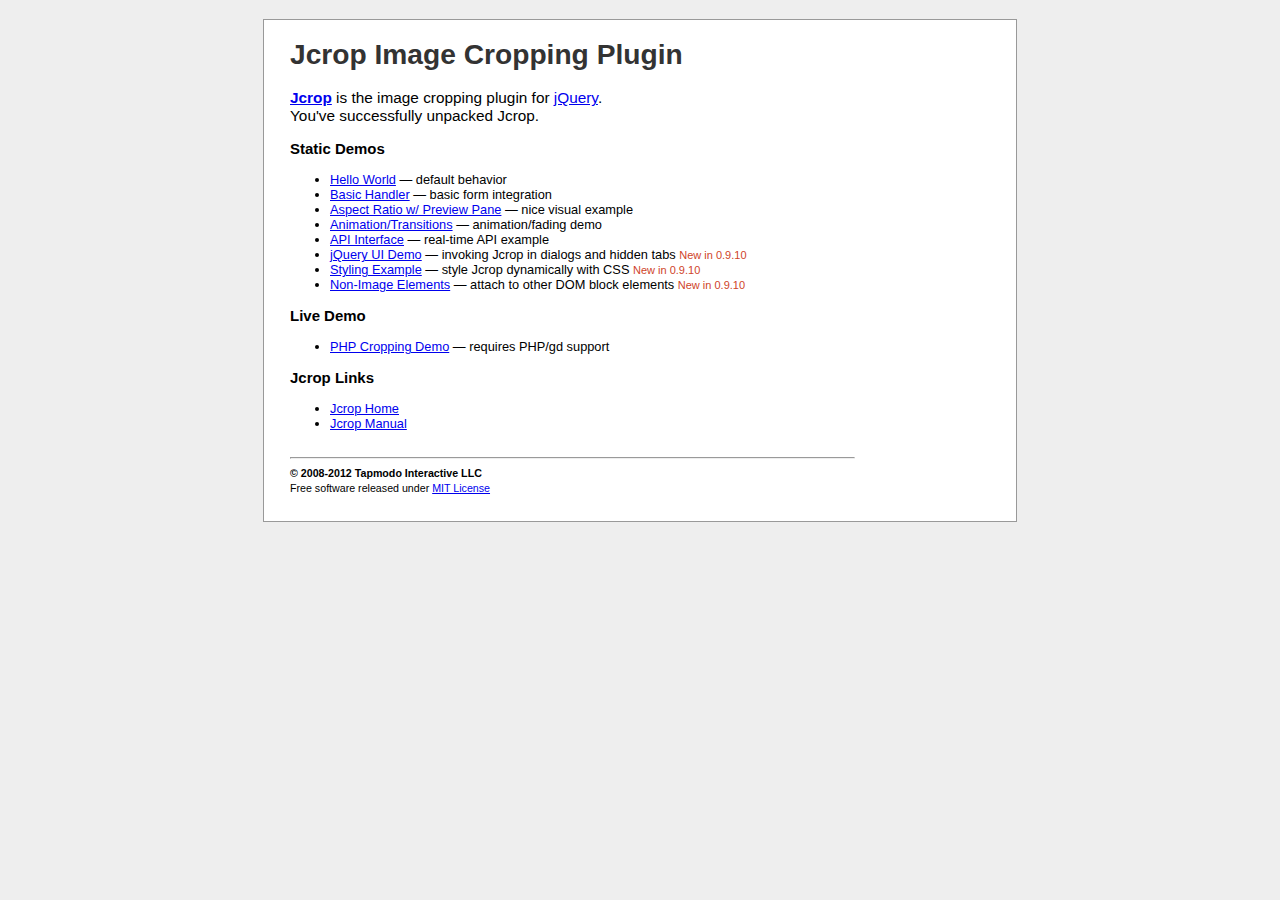
<file: jcrop/index.html>
<!DOCTYPE html PUBLIC "-//W3C//DTD XHTML 1.0 Strict//EN"
  "http://www.w3.org/TR/xhtml1/DTD/xhtml1-strict.dtd">
<html xmlns="http://www.w3.org/1999/xhtml">
<head>
  <title>Jcrop: the jQuery Image Cropping Plugin</title>
  <link rel="stylesheet" href="demos/demo_files/demos.css" type="text/css" />
  <meta http-equiv="Content-type" content="text/html;charset=UTF-8" />
</head>
<body>

	<div id="outer">
	<div class="jcExample">
	<div class="article">
<h1>Jcrop Image Cropping Plugin</h1>

<big>
	<a href="http://deepliquid.com/content/Jcrop.html"><b>Jcrop</b></a>
	is the image cropping plugin for
	<a href="http://jquery.com/">jQuery</a>.<br />
	You've successfully unpacked Jcrop.
</big>

<h3>Static Demos</h3>

<ul>
	<li><a href="demos/tutorial1.html">Hello World</a>
		&mdash; default behavior</li>
	<li><a href="demos/tutorial2.html">Basic Handler</a>
		&mdash; basic form integration</li>
	<li><a href="demos/tutorial3.html">Aspect Ratio w/ Preview Pane</a>
		&mdash; nice visual example</li>
	<li><a href="demos/tutorial4.html">Animation/Transitions</a>
		&mdash; animation/fading demo</li>
	<li><a href="demos/tutorial5.html">API Interface</a>
		&mdash; real-time API example</li>
	<li><a href="demos/jquery-ui.html">jQuery UI Demo</a>
		&mdash; invoking Jcrop in dialogs and hidden tabs
    <small>New in 0.9.10</small>
    </li>
	<li><a href="demos/styling.html">Styling Example</a>
		&mdash; style Jcrop dynamically with CSS
    <small>New in 0.9.10</small>
    </li>
  <li><a href="demos/non-image.html">Non-Image Elements</a>
    &mdash; attach to other DOM block elements
    <small>New in 0.9.10</small>
    </li>
</ul>

<h3>Live Demo</h3>

<ul>
	<li><a href="demos/crop.php">PHP Cropping Demo</a>
		&mdash; requires PHP/gd support</li>
</ul>

<h3>Jcrop Links</h3>

<ul>
	<li><a href="http://deepliquid.com/content/Jcrop.html">Jcrop Home</a></li>
	<li><a href="http://deepliquid.com/content/Jcrop_Manual.html">Jcrop Manual</a></li>
</ul>

<hr style="margin-top:2em;" />
<small>
	<b>&copy; 2008-2012 Tapmodo Interactive LLC</b><br />
	Free software released under <a href="MIT-LICENSE.txt">MIT License</a>
</small>
</div>
</div>
</div>

</body>
</html>
</file>
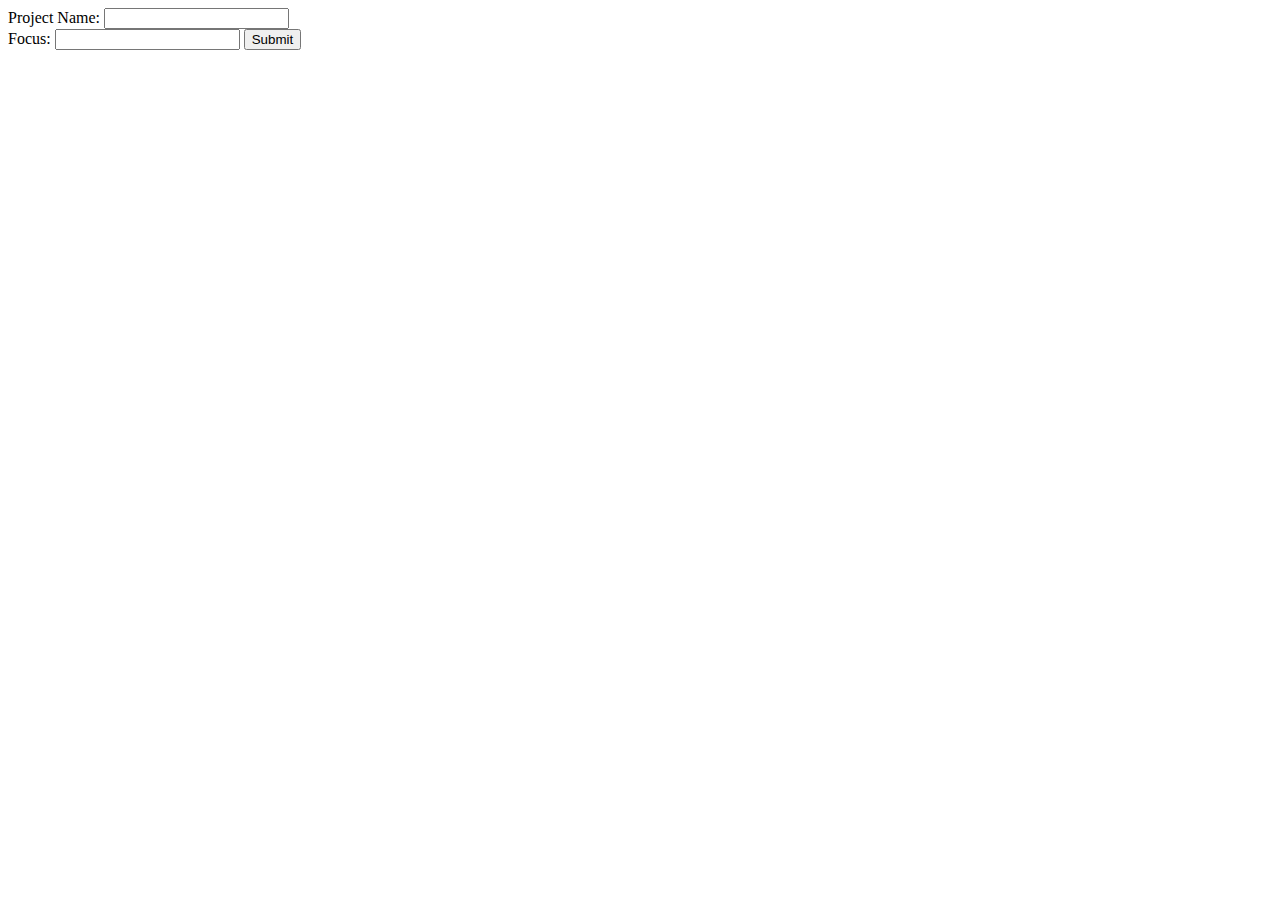
<file: form.html>
<!DOCTYPE html>
<html>
<body>

<form name="" action="" method="post">
Project Name: <input type="text" name="project_name"><br>
Focus: <input type="text" name="focus">
<input type="submit" value="Submit">
</form>

</body>
</html>
</file>
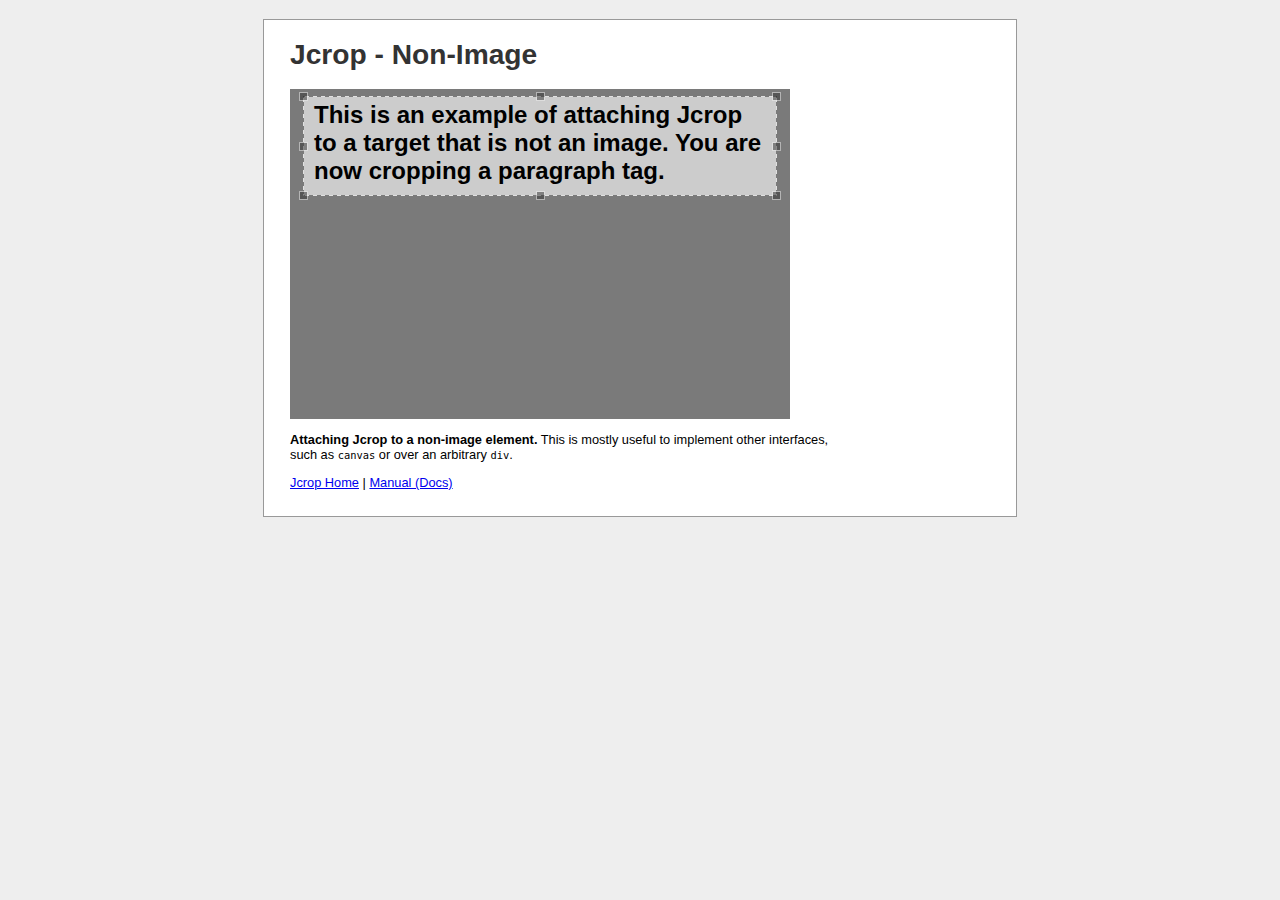
<file: jcrop/demos/non-image.html>
<!DOCTYPE html PUBLIC "-//W3C//DTD XHTML 1.0 Strict//EN"
  "http://www.w3.org/TR/xhtml1/DTD/xhtml1-strict.dtd">
<html xmlns="http://www.w3.org/1999/xhtml">
  <head>
    <meta http-equiv="Content-type" content="text/html;charset=UTF-8" /> 
    <title>Jcrop &raquo; Tutorials &raquo; Non-Image</title>
    <script src="../js/jquery.min.js" type="text/javascript"></script>
    <script src="../js/jquery.Jcrop.js" type="text/javascript"></script>
    <link rel="stylesheet" href="../css/jquery.Jcrop.css" type="text/css" />
    <link rel="stylesheet" href="demo_files/demos.css" type="text/css" />
    <script type="text/javascript">

    jQuery(function($){

      // I did JSON.stringify(jcrop_api.tellSelect()) on a crop I liked:
      var c = {"x":13,"y":7,"x2":487,"y2":107,"w":474,"h":100};

      $('#target').Jcrop({
        bgFade: true,
        setSelect: [c.x,c.y,c.x2,c.y2]
      });

    });

    </script>
    <style type="text/css">
      #target {
        background-color: #ccc;
        width: 500px;
        height: 330px;
        font-size: 24px;
        display: block;
      }
    </style>
  </head>

  <body>
    <div id="outer">
    <div class="jcExample">
    <div class="article">

      <h1>Jcrop - Non-Image</h1>
      <p id="target">
        <b style="display:block; padding: .5em 1em;">
          This is an example of attaching Jcrop to a target that is not an image. You are now cropping a paragraph tag.
        </b>
      </p>

      <p>
        <b>Attaching Jcrop to a non-image element.</b>
        This is mostly useful to implement other interfaces, such as <tt>canvas</tt> or over an arbitrary <tt>div</tt>.
      </p>

      <div id="dl_links">
        <a href="http://deepliquid.com/content/Jcrop.html">Jcrop Home</a> |
        <a href="http://deepliquid.com/content/Jcrop_Manual.html">Manual (Docs)</a>
      </div>

    </div>
    </div>
    </div>
  </body>
</html>
</file>
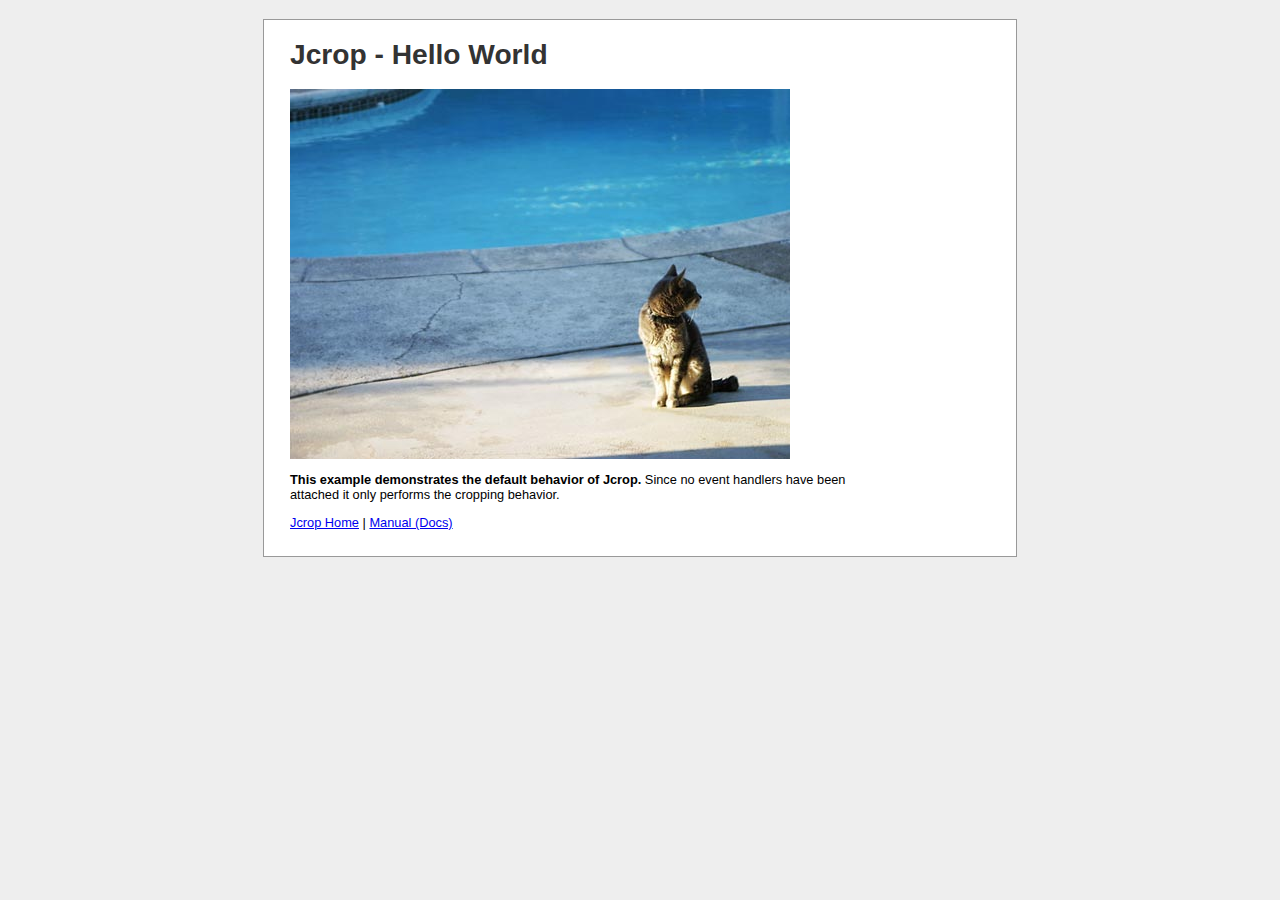
<file: jcrop/demos/tutorial1.html>
<!DOCTYPE html PUBLIC "-//W3C//DTD XHTML 1.0 Strict//EN"
  "http://www.w3.org/TR/xhtml1/DTD/xhtml1-strict.dtd">
<html xmlns="http://www.w3.org/1999/xhtml">
  <head>
    <meta http-equiv="Content-type" content="text/html;charset=UTF-8" /> 
    <title>Jcrop &raquo; Tutorials &raquo; Hello World</title>
    <script src="../js/jquery.min.js" type="text/javascript"></script>
    <script src="../js/jquery.Jcrop.js" type="text/javascript"></script>
    <link rel="stylesheet" href="../css/jquery.Jcrop.css" type="text/css" />
    <link rel="stylesheet" href="demo_files/demos.css" type="text/css" />
    <script type="text/javascript">

    jQuery(function($){

      // How easy is this??
      $('#target').Jcrop();

    });

    </script>
  </head>

  <body>
    <div id="outer">
    <div class="jcExample">
    <div class="article">

      <h1>Jcrop - Hello World</h1>
      <img src="demo_files/pool.jpg" id="target" alt="Flowers" />

      <p>
        <b>This example demonstrates the default behavior of Jcrop.</b>
        Since no event handlers have been attached it only performs
        the cropping behavior.
      </p>

      <div id="dl_links">
        <a href="http://deepliquid.com/content/Jcrop.html">Jcrop Home</a> |
        <a href="http://deepliquid.com/content/Jcrop_Manual.html">Manual (Docs)</a>
      </div>

    </div>
    </div>
    </div>
  </body>
</html>
</file>
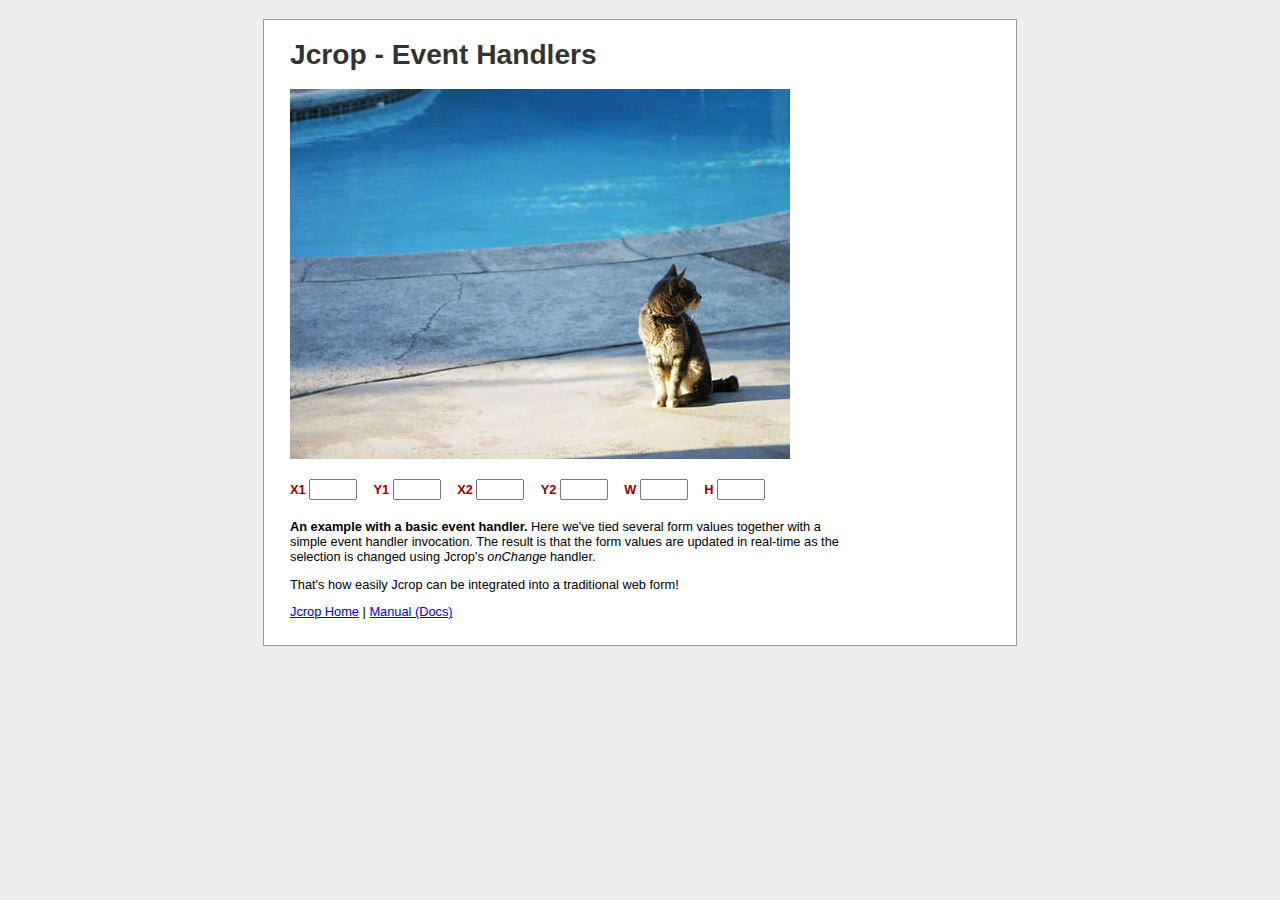
<file: jcrop/demos/tutorial2.html>
<!DOCTYPE html PUBLIC "-//W3C//DTD XHTML 1.0 Strict//EN"
  "http://www.w3.org/TR/xhtml1/DTD/xhtml1-strict.dtd">
<html xmlns="http://www.w3.org/1999/xhtml">
  <head>
    <meta http-equiv="Content-type" content="text/html;charset=UTF-8" /> 
    <title>Jcrop &raquo; Tutorials &raquo; Event Handler</title>
    <script src="../js/jquery.min.js" type="text/javascript"></script>
    <script src="../js/jquery.Jcrop.js" type="text/javascript"></script>
    <link rel="stylesheet" href="../css/jquery.Jcrop.css" type="text/css" />
    <link rel="stylesheet" href="demo_files/demos.css" type="text/css" />
    <script type="text/javascript">

    jQuery(function($){

      $('#target').Jcrop({
        onChange:   showCoords,
        onSelect:   showCoords,
        onRelease:  clearCoords
      });

    });

    // Simple event handler, called from onChange and onSelect
    // event handlers, as per the Jcrop invocation above
    function showCoords(c)
    {
      $('#x1').val(c.x);
      $('#y1').val(c.y);
      $('#x2').val(c.x2);
      $('#y2').val(c.y2);
      $('#w').val(c.w);
      $('#h').val(c.h);
    };

    function clearCoords()
    {
      $('#coords input').val('');
    };

    </script>
  </head>
  <body>
  <div id="outer">
  <div class="jcExample">
  <div class="article">

    <h1>Jcrop - Event Handlers</h1>

    <!-- This is the image we're attaching Jcrop to -->
    <img src="demo_files/pool.jpg" id="target" alt="Flowers" />

    <!-- This is the form that our event handler fills -->
    <form id="coords"
      class="coords"
      onsubmit="return false;"
      action="http://example.com/post.php">

      <div>
      <label>X1 <input type="text" size="4" id="x1" name="x1" /></label>
      <label>Y1 <input type="text" size="4" id="y1" name="y1" /></label>
      <label>X2 <input type="text" size="4" id="x2" name="x2" /></label>
      <label>Y2 <input type="text" size="4" id="y2" name="y2" /></label>
      <label>W <input type="text" size="4" id="w" name="w" /></label>
      <label>H <input type="text" size="4" id="h" name="h" /></label>
      </div>
    </form>

    <p>
      <b>An example with a basic event handler.</b> Here we've tied
      several form values together with a simple event handler invocation.
      The result is that the form values are updated in real-time as
      the selection is changed using Jcrop's <em>onChange</em> handler.
    </p>

    <p>
      That's how easily Jcrop can be integrated into a traditional web form!
    </p>

    <div id="dl_links">
      <a href="http://deepliquid.com/content/Jcrop.html">Jcrop Home</a> |
      <a href="http://deepliquid.com/content/Jcrop_Manual.html">Manual (Docs)</a>
    </div>


  </div>
  </div>
  </div>
  </body>

</html>
</file>
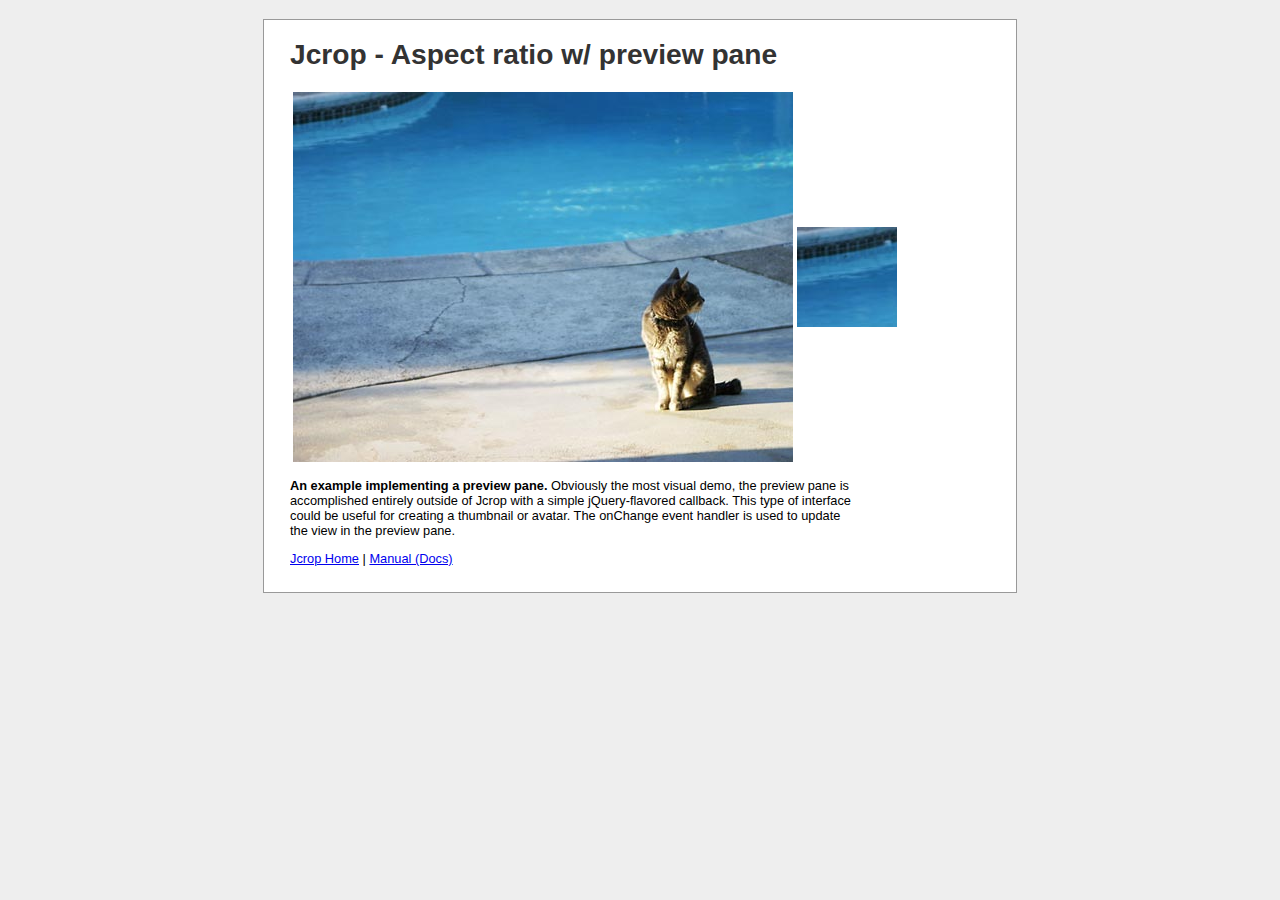
<file: jcrop/demos/tutorial3.html>
<!DOCTYPE html PUBLIC "-//W3C//DTD XHTML 1.0 Strict//EN"
  "http://www.w3.org/TR/xhtml1/DTD/xhtml1-strict.dtd">
<html xmlns="http://www.w3.org/1999/xhtml">
  <head>
    <meta http-equiv="Content-type" content="text/html;charset=UTF-8" /> 
    <title>Jcrop &raquo; Tutorials &raquo; aspectRatio w/ Preview</title>
    <script src="../js/jquery.min.js" type="text/javascript"></script>
    <script src="../js/jquery.Jcrop.js" type="text/javascript"></script>
    <link rel="stylesheet" href="../css/jquery.Jcrop.css" type="text/css" />
    <link rel="stylesheet" href="demo_files/demos.css" type="text/css" />
    <script type="text/javascript">

    jQuery(function($){

      // Create variables (in this scope) to hold the API and image size
      var jcrop_api, boundx, boundy;
      
      $('#target').Jcrop({
        onChange: updatePreview,
        onSelect: updatePreview,
        aspectRatio: 1
      },function(){
        // Use the API to get the real image size
        var bounds = this.getBounds();
        boundx = bounds[0];
        boundy = bounds[1];
        // Store the API in the jcrop_api variable
        jcrop_api = this;
      });

      function updatePreview(c)
      {
        if (parseInt(c.w) > 0)
        {
          var rx = 100 / c.w;
          var ry = 100 / c.h;

          $('#preview').css({
            width: Math.round(rx * boundx) + 'px',
            height: Math.round(ry * boundy) + 'px',
            marginLeft: '-' + Math.round(rx * c.x) + 'px',
            marginTop: '-' + Math.round(ry * c.y) + 'px'
          });
        }
      };

    });

  </script>

  </head>

  <body>

  <div id="outer">
  <div class="jcExample">
  <div class="article">

    <h1>Jcrop - Aspect ratio w/ preview pane</h1>

    <table>
      <tr>
        <td>
          <img src="demo_files/pool.jpg" id="target" alt="Flowers" />
        </td>
        <td>
          <div style="width:100px;height:100px;overflow:hidden;">
            <img src="demo_files/pool.jpg" id="preview" alt="Preview" class="jcrop-preview" />
          </div>
        </td>
      </tr>
    </table>

    <p>
      <b>An example implementing a preview pane.</b>
        Obviously the most visual demo, the preview pane is accomplished
        entirely outside of Jcrop with a simple jQuery-flavored callback.
        This type of interface could be useful for creating a thumbnail
        or avatar. The onChange event handler is used to update the
        view in the preview pane.
    </p>

    <div id="dl_links">
      <a href="http://deepliquid.com/content/Jcrop.html">Jcrop Home</a> |
      <a href="http://deepliquid.com/content/Jcrop_Manual.html">Manual (Docs)</a>
    </div>


  </div>
  </div>
  </div>
  </body>

</html>
</file>
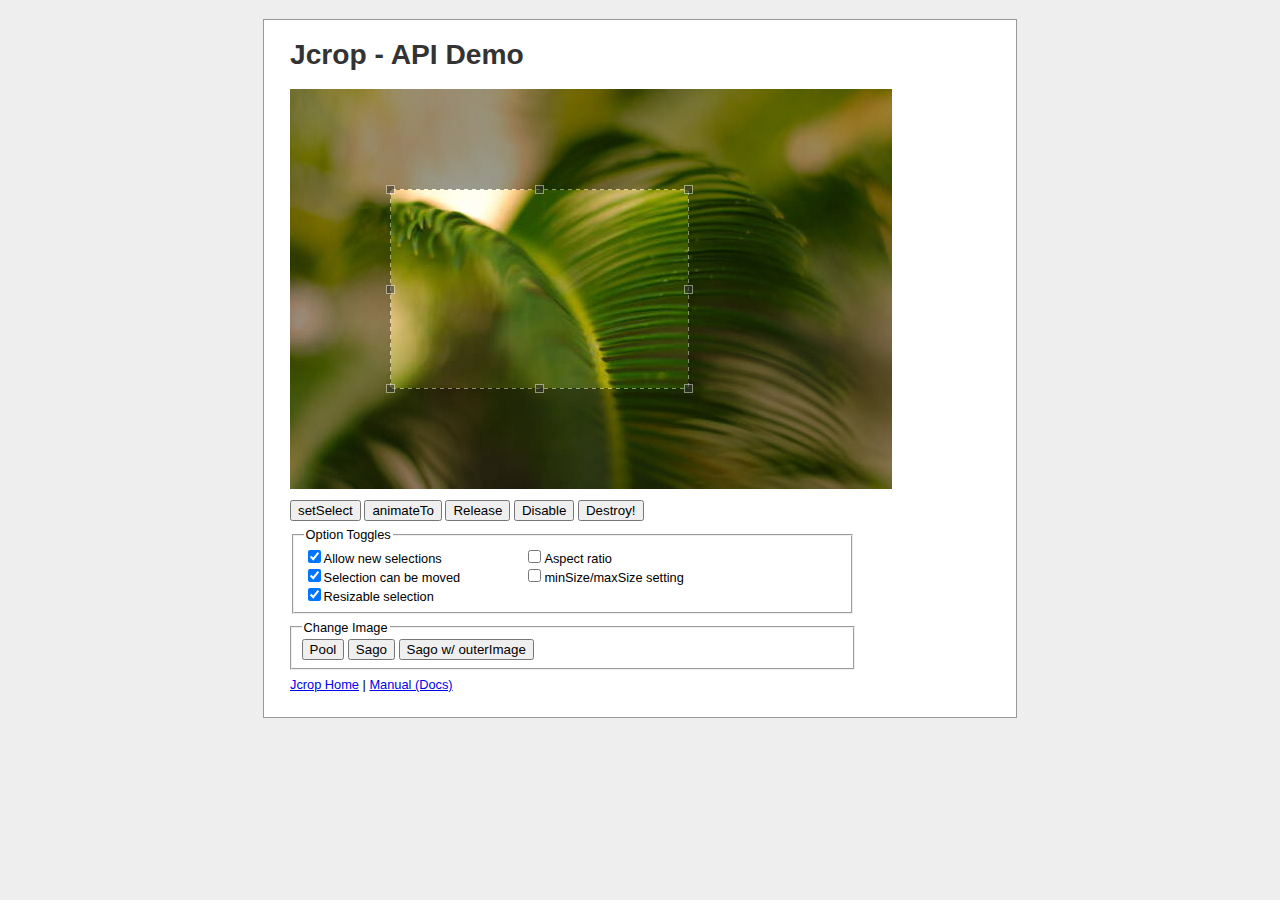
<file: jcrop/demos/tutorial5.html>
<!DOCTYPE html PUBLIC "-//W3C//DTD XHTML 1.0 Strict//EN"
  "http://www.w3.org/TR/xhtml1/DTD/xhtml1-strict.dtd">
<html xmlns="http://www.w3.org/1999/xhtml">
  <head>
    <meta http-equiv="Content-type" content="text/html;charset=UTF-8" /> 
    <title>Jcrop &raquo; Tutorials &raquo; API Demo</title>
    <script src="../js/jquery.min.js" type="text/javascript"></script>
    <script src="../js/jquery.Jcrop.js" type="text/javascript"></script>
    <link rel="stylesheet" href="../css/jquery.Jcrop.css" type="text/css" />
    <link rel="stylesheet" href="demo_files/demos.css" type="text/css" />
    <style type="text/css">
      .optdual { position: relative; }
      .optdual .offset { position: absolute; left: 18em; }
      .optlist label { width: 16em; display: block; }
      #dl_links { margin-top: .5em; }
    </style>
    <script type="text/javascript">

      jQuery(function($){

        // The variable jcrop_api will hold a reference to the
        // Jcrop API once Jcrop is instantiated.
        var jcrop_api;

        // In this example, since Jcrop may be attached or detached
        // at the whim of the user, I've wrapped the call into a function
        initJcrop();
        
        // The function is pretty simple
        function initJcrop()//{{{
        {
          // Hide any interface elements that require Jcrop
          // (This is for the local user interface portion.)
          $('.requiresjcrop').hide();

          // Invoke Jcrop in typical fashion
          $('#target').Jcrop({
            onRelease: releaseCheck
          },function(){

            jcrop_api = this;
            jcrop_api.animateTo([100,100,400,300]);

            // Setup and dipslay the interface for "enabled"
            $('#can_click,#can_move,#can_size').attr('checked','checked');
            $('#ar_lock,#size_lock,#bg_swap').attr('checked',false);
            $('.requiresjcrop').show();

          });

        };
        //}}}

        // Use the API to find cropping dimensions
        // Then generate a random selection
        // This function is used by setSelect and animateTo buttons
        // Mainly for demonstration purposes
        function getRandom() {
          var dim = jcrop_api.getBounds();
          return [
            Math.round(Math.random() * dim[0]),
            Math.round(Math.random() * dim[1]),
            Math.round(Math.random() * dim[0]),
            Math.round(Math.random() * dim[1])
          ];
        };

        // This function is bound to the onRelease handler...
        // In certain circumstances (such as if you set minSize
        // and aspectRatio together), you can inadvertently lose
        // the selection. This callback re-enables creating selections
        // in such a case. Although the need to do this is based on a
        // buggy behavior, it's recommended that you in some way trap
        // the onRelease callback if you use allowSelect: false
        function releaseCheck()
        {
          jcrop_api.setOptions({ allowSelect: true });
          $('#can_click').attr('checked',false);
        };

        // Attach interface buttons
        // This may appear to be a lot of code but it's simple stuff
        $('#setSelect').click(function(e) {
          // Sets a random selection
          jcrop_api.setSelect(getRandom());
        });
        $('#animateTo').click(function(e) {
          // Animates to a random selection
          jcrop_api.animateTo(getRandom());
        });
        $('#release').click(function(e) {
          // Release method clears the selection
          jcrop_api.release();
        });
        $('#disable').click(function(e) {
          // Disable Jcrop instance
          jcrop_api.disable();
          // Update the interface to reflect disabled state
          $('#enable').show();
          $('.requiresjcrop').hide();
        });
        $('#enable').click(function(e) {
          // Re-enable Jcrop instance
          jcrop_api.enable();
          // Update the interface to reflect enabled state
          $('#enable').hide();
          $('.requiresjcrop').show();
        });
        $('#rehook').click(function(e) {
          // This button is visible when Jcrop has been destroyed
          // It performs the re-attachment and updates the UI
          $('#rehook,#enable').hide();
          initJcrop();
          $('#unhook,.requiresjcrop').show();
          return false;
        });
        $('#unhook').click(function(e) {
          // Destroy Jcrop widget, restore original state
          jcrop_api.destroy();
          // Update the interface to reflect un-attached state
          $('#unhook,#enable,.requiresjcrop').hide();
          $('#rehook').show();
          return false;
        });

        // Hook up the three image-swapping buttons
        $('#img1').click(function(e) {
          jcrop_api.setImage('demo_files/sago.jpg');
          jcrop_api.setOptions({ bgOpacity: .6 });
          return false;
        });
        $('#img2').click(function(e) {
          jcrop_api.setImage('demo_files/pool.jpg');
          jcrop_api.setOptions({ bgOpacity: .6 });
          return false;
        });
        $('#img3').click(function(e) {
          jcrop_api.setImage('demo_files/sago.jpg',function(){
            this.setOptions({
              bgOpacity: 1,
              outerImage: 'demo_files/sagomod.jpg'
            });
            this.animateTo(getRandom());
          });
          return false;
        });

        // The checkboxes simply set options based on it's checked value
        // Options are changed by passing a new options object

        // Also, to prevent strange behavior, they are initially checked
        // This matches the default initial state of Jcrop

        $('#can_click').change(function(e) {
          jcrop_api.setOptions({ allowSelect: !!this.checked });
          jcrop_api.focus();
        });
        $('#can_move').change(function(e) {
          jcrop_api.setOptions({ allowMove: !!this.checked });
          jcrop_api.focus();
        });
        $('#can_size').change(function(e) {
          jcrop_api.setOptions({ allowResize: !!this.checked });
          jcrop_api.focus();
        });
        $('#ar_lock').change(function(e) {
          jcrop_api.setOptions(this.checked?
            { aspectRatio: 4/3 }: { aspectRatio: 0 });
          jcrop_api.focus();
        });
        $('#size_lock').change(function(e) {
          jcrop_api.setOptions(this.checked? {
            minSize: [ 80, 80 ],
            maxSize: [ 350, 350 ]
          }: {
            minSize: [ 0, 0 ],
            maxSize: [ 0, 0 ]
          });
          jcrop_api.focus();
        });

      });

    </script>

  </head>

  <body>
    <div id="outer">
    <div class="jcExample">
    <div class="article">

      <h1>Jcrop - API Demo</h1>
      <img src="demo_files/sago.jpg" id="target" alt="Jcrop Image" />

      <div style="margin: .8em 0 .5em;">
        <span class="requiresjcrop">
          <button id="setSelect">setSelect</button>
          <button id="animateTo">animateTo</button>
          <button id="release">Release</button>
          <button id="disable">Disable</button>
        </span>
        <button id="enable" style="display:none;">Re-Enable</button>
        <button id="unhook">Destroy!</button>
        <button id="rehook" style="display:none;">Attach Jcrop</button>
      </div>

      <fieldset class="optdual requiresjcrop">
        <legend>Option Toggles</legend>
        <div class="optlist offset">
          <label><input type="checkbox" id="ar_lock" />Aspect ratio</label>
          <label><input type="checkbox" id="size_lock" />minSize/maxSize setting</label>
        </div>
        <div class="optlist">
          <label><input type="checkbox" id="can_click" />Allow new selections</label>
          <label><input type="checkbox" id="can_move" />Selection can be moved</label>
          <label><input type="checkbox" id="can_size" />Resizable selection</label>
        </div>
      </fieldset>

      <fieldset class="requiresjcrop" style="margin: .5em 0;">
        <legend>Change Image</legend>
        <span>
          <button id="img2">Pool</button>
          <button id="img1">Sago</button>
          <button id="img3">Sago w/ outerImage</button>
        </span>
      </fieldset>

    <div id="dl_links">
      <a href="http://deepliquid.com/content/Jcrop.html">Jcrop Home</a> |
      <a href="http://deepliquid.com/content/Jcrop_Manual.html">Manual (Docs)</a>
    </div>

    </div>
    </div>
    </div>
  </body>
</html>
</file>
<file: jcrop/demos/demo_files/demos.css>
/* Jcrop Demo CSS
 * Not required to run Jcrop
 * Just makes the demo pages look less ugly
 */

body
{
  margin: 0;
  padding: 0;
  background: #eee;
  font-family: Calibri, sans-serif;
}

.article h1
{
  color: #333;
  font-size: 2.2em;
  margin-top: .2em;
}

.jcropper-holder { border: 1px black solid; }

#outer { text-align: center; }

.jcExample
{
  text-align: left;
  background: white;
  width: 700px;
  font-size: 80%;
  margin: 1.5em auto 2em auto;
  border: 1px #999 solid;
  padding: 1em 2em 2em;
}

.jcExample .article { width: 565px; }

form { margin: 1.5em 0; }
form.coords label { margin-right: 1em; font-weight: bold; color: #900; }
form.coords input { width: 3em; }

.ui-button { font-size: 10pt; }
.ui-dialog { font-size: 9pt; }
.ui-state-default { font-size: 9pt; }
.ui-widget-overlay { opacity: 0.80; filter: Alpha(opacity=70); }
.jc-dialog { padding-top: 1em; }
.ui-dialog p tt { color: yellow; }

li small { font-style: normal; color: #CF4429; font-size: 11px; }

.jcrop-light .jcrop-selection {
  -moz-box-shadow: 0px 0px 15px #999; /* Firefox */
  -webkit-box-shadow: 0px 0px 15px #999; /* Safari, Chrome */
  box-shadow: 0px 0px 15px #999; /* CSS3 */
}
 .jcrop-dark .jcrop-selection {
  -moz-box-shadow: 0px 0px 15px #000; /* Firefox */
  -webkit-box-shadow: 0px 0px 15px #000; /* Safari, Chrome */
  box-shadow: 0px 0px 15px #000; /* CSS3 */
}

.jcrop-fancy .jcrop-handle.ord-e {
  -webkit-border-top-left-radius: 0px;
  -webkit-border-bottom-left-radius: 0px;
}
.jcrop-fancy .jcrop-handle.ord-w {
  -webkit-border-top-right-radius: 0px;
  -webkit-border-bottom-right-radius: 0px;
}
.jcrop-fancy .jcrop-handle.ord-nw {
  -webkit-border-bottom-right-radius: 0px;
}
.jcrop-fancy .jcrop-handle.ord-ne {
  -webkit-border-bottom-left-radius: 0px;
}
.jcrop-fancy .jcrop-handle.ord-sw {
  -webkit-border-top-right-radius: 0px;
}
.jcrop-fancy .jcrop-handle.ord-se {
  -webkit-border-top-left-radius: 0px;
}
.jcrop-fancy .jcrop-handle.ord-s {
  -webkit-border-top-left-radius: 0px;
  -webkit-border-top-right-radius: 0px;
}
.jcrop-fancy .jcrop-handle.ord-n {
  -webkit-border-bottom-left-radius: 0px;
  -webkit-border-bottom-right-radius: 0px;
}
</file>
